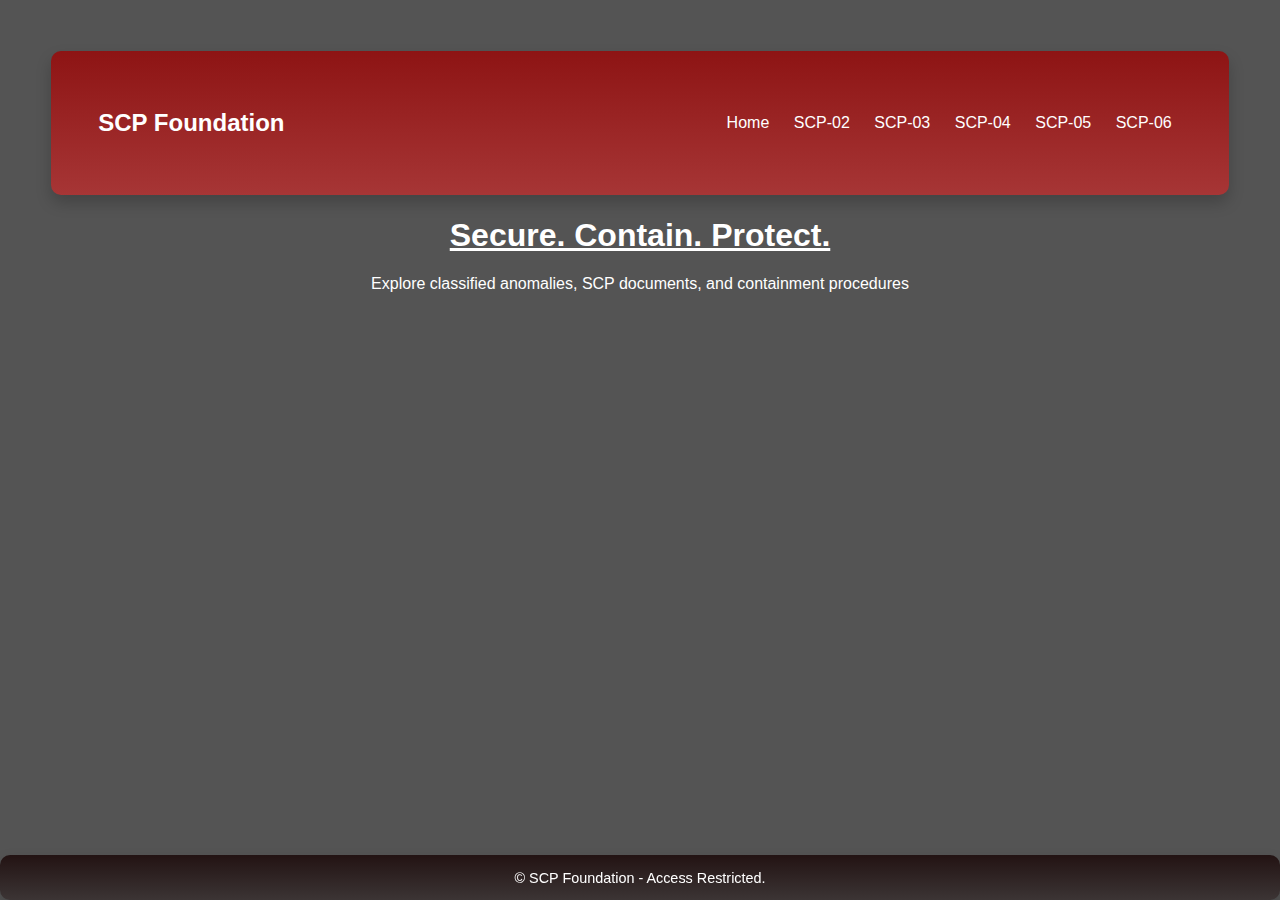
<file: index.html>
<!DOCTYPE html>
<html lang="en">
<head>
    <meta charset="UTF-8">
    <meta name="viewport" content="width=device-width, initial-scale=1.0">
    <meta name="description" content="Welcome to the SCP Foundation">
    <title>SCP Foundation Subject Files Catalogue</title>
    <link rel="stylesheet" href="CSS_files/style.css">
</head>
<body>

<header>
    <div class="logo">SCP Foundation</div>
        <nav>
            <ul>
                <li><a href="index.html">Home</a></li>
                <li><a href="scp-002.html">SCP-02</a></li>
                <li><a href="scp-003.html">SCP-03</a></li>
                <li><a href="scp-004.html">SCP-04</a></li>
                <li><a href="scp-005.html">SCP-05</a></li>
                <li><a href="scp-006.html">SCP-06</a></li>
            </ul>
        </nav>
</header>
<main>
    <section>
        <h1>Secure. Contain. Protect.</h1>
        <p>Explore classified anomalies, SCP documents, and containment procedures</p>
    </section>
</main>

<footer>
    <p>&copy; SCP Foundation - Access Restricted.</p>
</footer> 

</body>
</html>
</file>
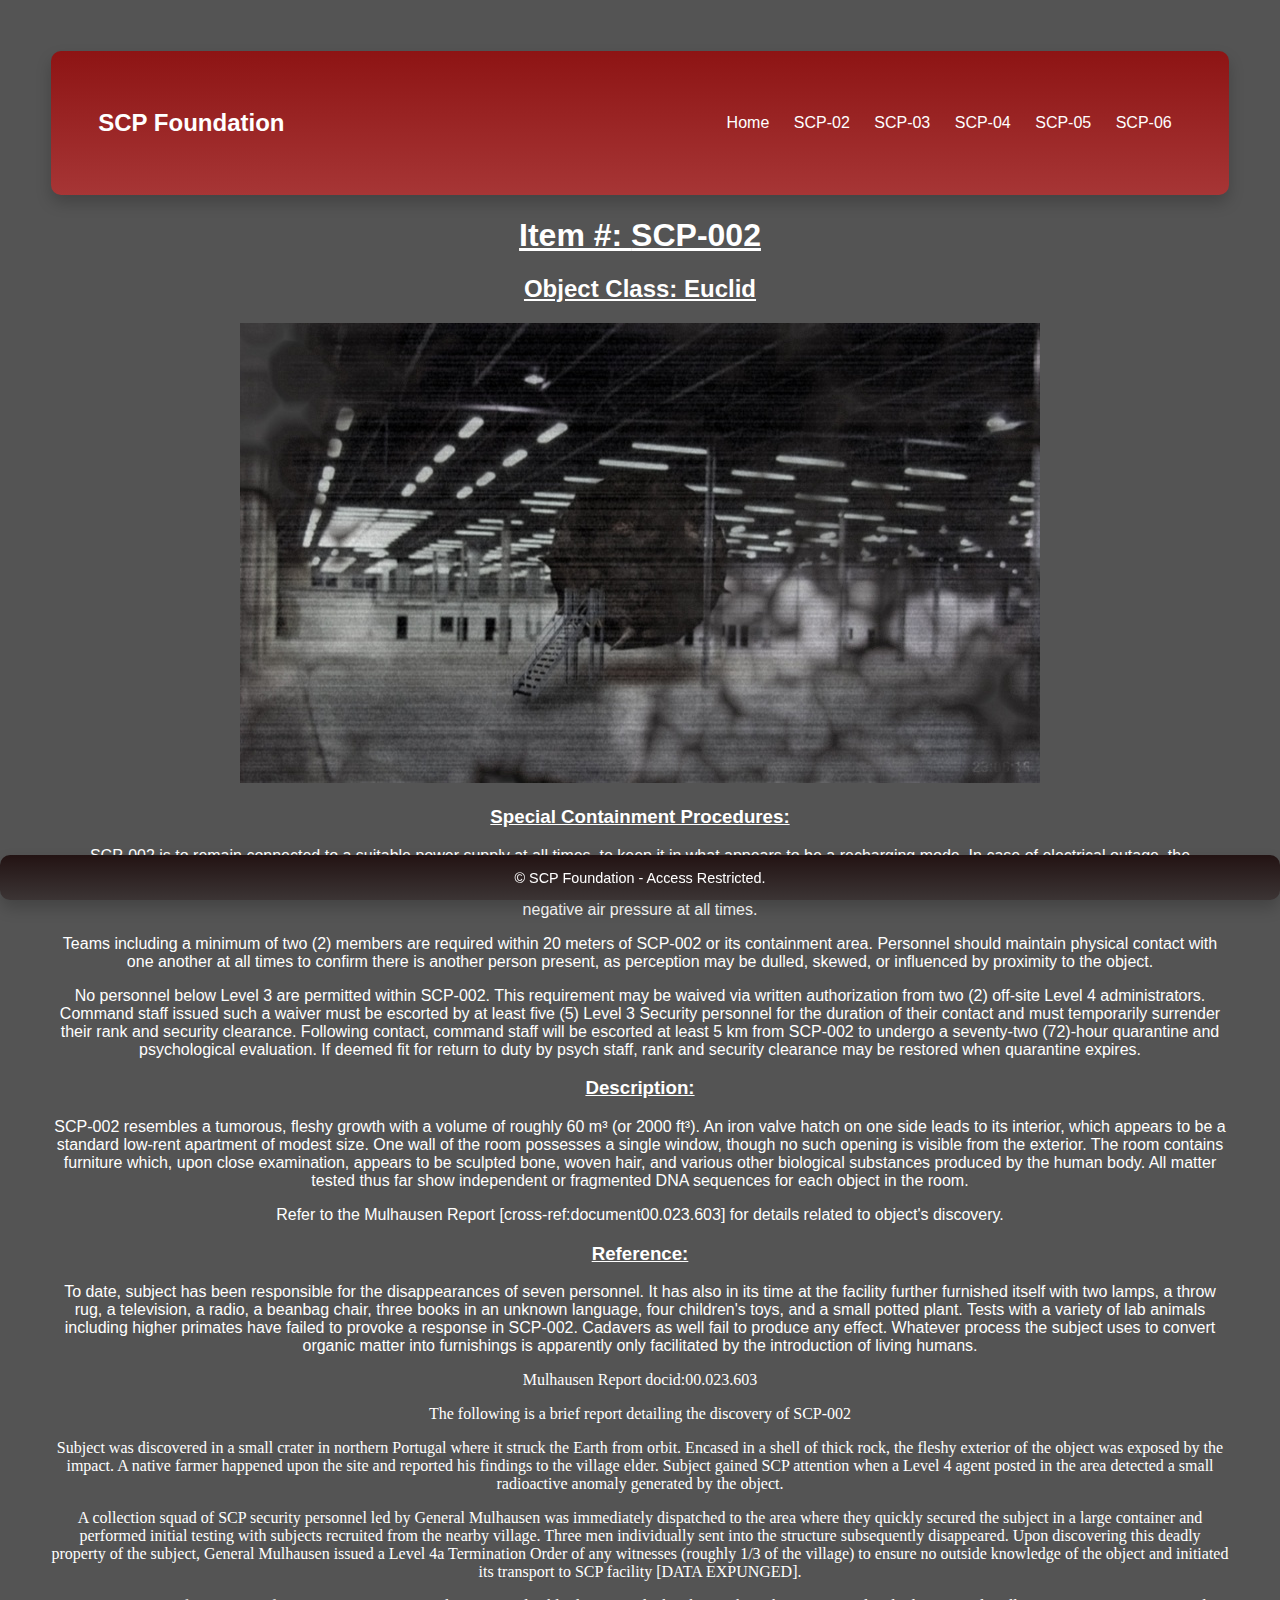
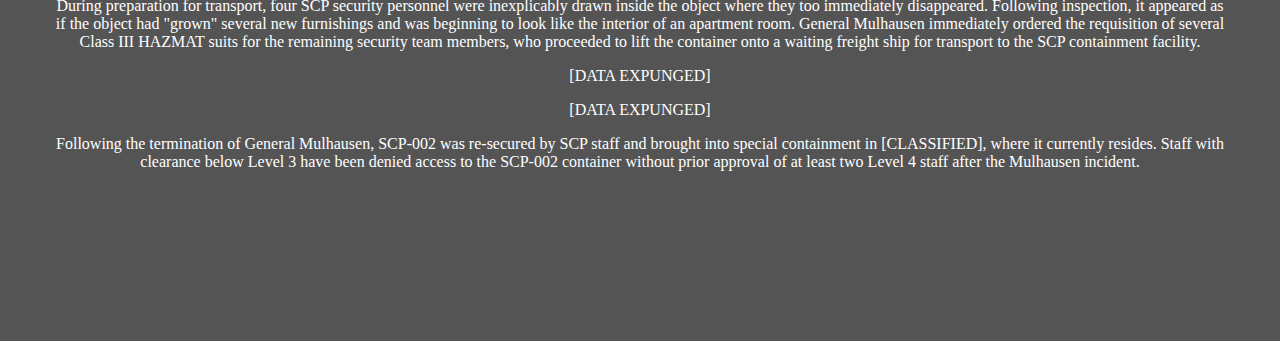
<file: scp-002.html>
<!DOCTYPE html>
<html lang="en">
<head>
    <meta charset="UTF-8">
    <meta name="viewport" content="width=device-width, initial-scale=1.0">
    <meta name="description" content="scp-002">
    <title>SCP Foundation Subject Files Catalogue 002</title>
    <link rel="stylesheet" href="CSS_files/style.css">
</head>
<body>

<header>
    <div class="logo">SCP Foundation</div>
        <nav>
        <ul>
            <li><a href="index.html">Home</a></li> 
            <li><a href="scp-002.html">SCP-02</a></li>
            <li><a href="scp-003.html">SCP-03</a></li>
            <li><a href="scp-004.html">SCP-04</a></li>
            <li><a href="scp-005.html">SCP-05</a></li>
            <li><a href="scp-006.html">SCP-06</a></li>
        </ul>
    </nav>
</header>

<main>
    <section>
        <h1><b>Item #: </b>SCP-002</h1>
        <h2><b>Object Class: </b>Euclid</h2>
        <p><img src="images/800px-SCP002.jpg" alt="Picture of SCP002"></p>
    </section>

    <section>
        <h3>Special Containment Procedures:</h3>
        <p>SCP-002 is to remain connected to a suitable power supply at all times, to keep it in what appears to be a recharging mode. In case of electrical outage, the emergency barrier between the object and the facility is to be closed and the immediate area evacuated. Once facility power is re-established, alternating bursts of X-ray and ultraviolet light must strobe the area until SCP-002 is re-affixed to the power supply and returned to recharging mode. Containment area is to be kept at negative air pressure at all times.</p>
        <p>Teams including a minimum of two (2) members are required within 20 meters of SCP-002 or its containment area. Personnel should maintain physical contact with one another at all times to confirm there is another person present, as perception may be dulled, skewed, or influenced by proximity to the object.</p>
        <p>No personnel below Level 3 are permitted within SCP-002. This requirement may be waived via written authorization from two (2) off-site Level 4 administrators. Command staff issued such a waiver must be escorted by at least five (5) Level 3 Security personnel for the duration of their contact and must temporarily surrender their rank and security clearance. Following contact, command staff will be escorted at least 5 km from SCP-002 to undergo a seventy-two (72)-hour quarantine and psychological evaluation. If deemed fit for return to duty by psych staff, rank and security clearance may be restored when quarantine expires.</p>
    </section>
    
    <section>
        <h3>Description:</h3>
        <p>SCP-002 resembles a tumorous, fleshy growth with a volume of roughly 60 m³ (or 2000 ft³). An iron valve hatch on one side leads to its interior, which appears to be a standard low-rent apartment of modest size. One wall of the room possesses a single window, though no such opening is visible from the exterior. The room contains furniture which, upon close examination, appears to be sculpted bone, woven hair, and various other biological substances produced by the human body. All matter tested thus far show independent or fragmented DNA sequences for each object in the room.</p>
        <p>Refer to the Mulhausen Report [cross-ref:document00.023.603] for details related to object's discovery.</p>
    </section>

    <section>
        <h3>Reference:</h3>
        <p>To date, subject has been responsible for the disappearances of seven personnel. It has also in its time at the facility further furnished itself with two lamps, a throw rug, a television, a radio, a beanbag chair, three books in an unknown language, four children's toys, and a small potted plant. Tests with a variety of lab animals including higher primates have failed to provoke a response in SCP-002. Cadavers as well fail to produce any effect. Whatever process the subject uses to convert organic matter into furnishings is apparently only facilitated by the introduction of living humans.</p>
        <p style="font-family: 'American Typewriter';">Mulhausen Report docid:00.023.603</p>
        <p style="font-family: 'American Typewriter';">The following is a brief report detailing the discovery of SCP-002</p>
        <p style="font-family: 'American Typewriter';">Subject was discovered in a small crater in northern Portugal where it struck the Earth from orbit. Encased in a shell of thick rock, the fleshy exterior of the object was exposed by the impact. A native farmer happened upon the site and reported his findings to the village elder. Subject gained SCP attention when a Level 4 agent posted in the area detected a small radioactive anomaly generated by the object.</p>
        <p style="font-family: 'American Typewriter';">A collection squad of SCP security personnel led by General Mulhausen was immediately dispatched to the area where they quickly secured the subject in a large container and performed initial testing with subjects recruited from the nearby village. Three men individually sent into the structure subsequently disappeared. Upon discovering this deadly property of the subject, General Mulhausen issued a Level 4a Termination Order of any witnesses (roughly 1/3 of the village) to ensure no outside knowledge of the object and initiated its transport to SCP facility [DATA EXPUNGED].</p>
        <p style="font-family: 'American Typewriter';">During preparation for transport, four SCP security personnel were inexplicably drawn inside the object where they too immediately disappeared. Following inspection, it appeared as if the object had "grown" several new furnishings and was beginning to look like the interior of an apartment room. General Mulhausen immediately ordered the requisition of several Class III HAZMAT suits for the remaining security team members, who proceeded to lift the container onto a waiting freight ship for transport to the SCP containment facility.</p>
        <p style="font-family: 'American Typewriter';">[DATA EXPUNGED]</p>
        <p style="font-family: 'American Typewriter';">[DATA EXPUNGED]</p>
        <p style="font-family: 'American Typewriter';">Following the termination of General Mulhausen, SCP-002 was re-secured by SCP staff and brought into special containment in [CLASSIFIED], where it currently resides. Staff with clearance below Level 3 have been denied access to the SCP-002 container without prior approval of at least two Level 4 staff after the Mulhausen incident.</p>
    </section>
</main>

<footer>
    <p>&copy; SCP Foundation - Access Restricted.</p>
</footer>

</body>
</html>
</file>
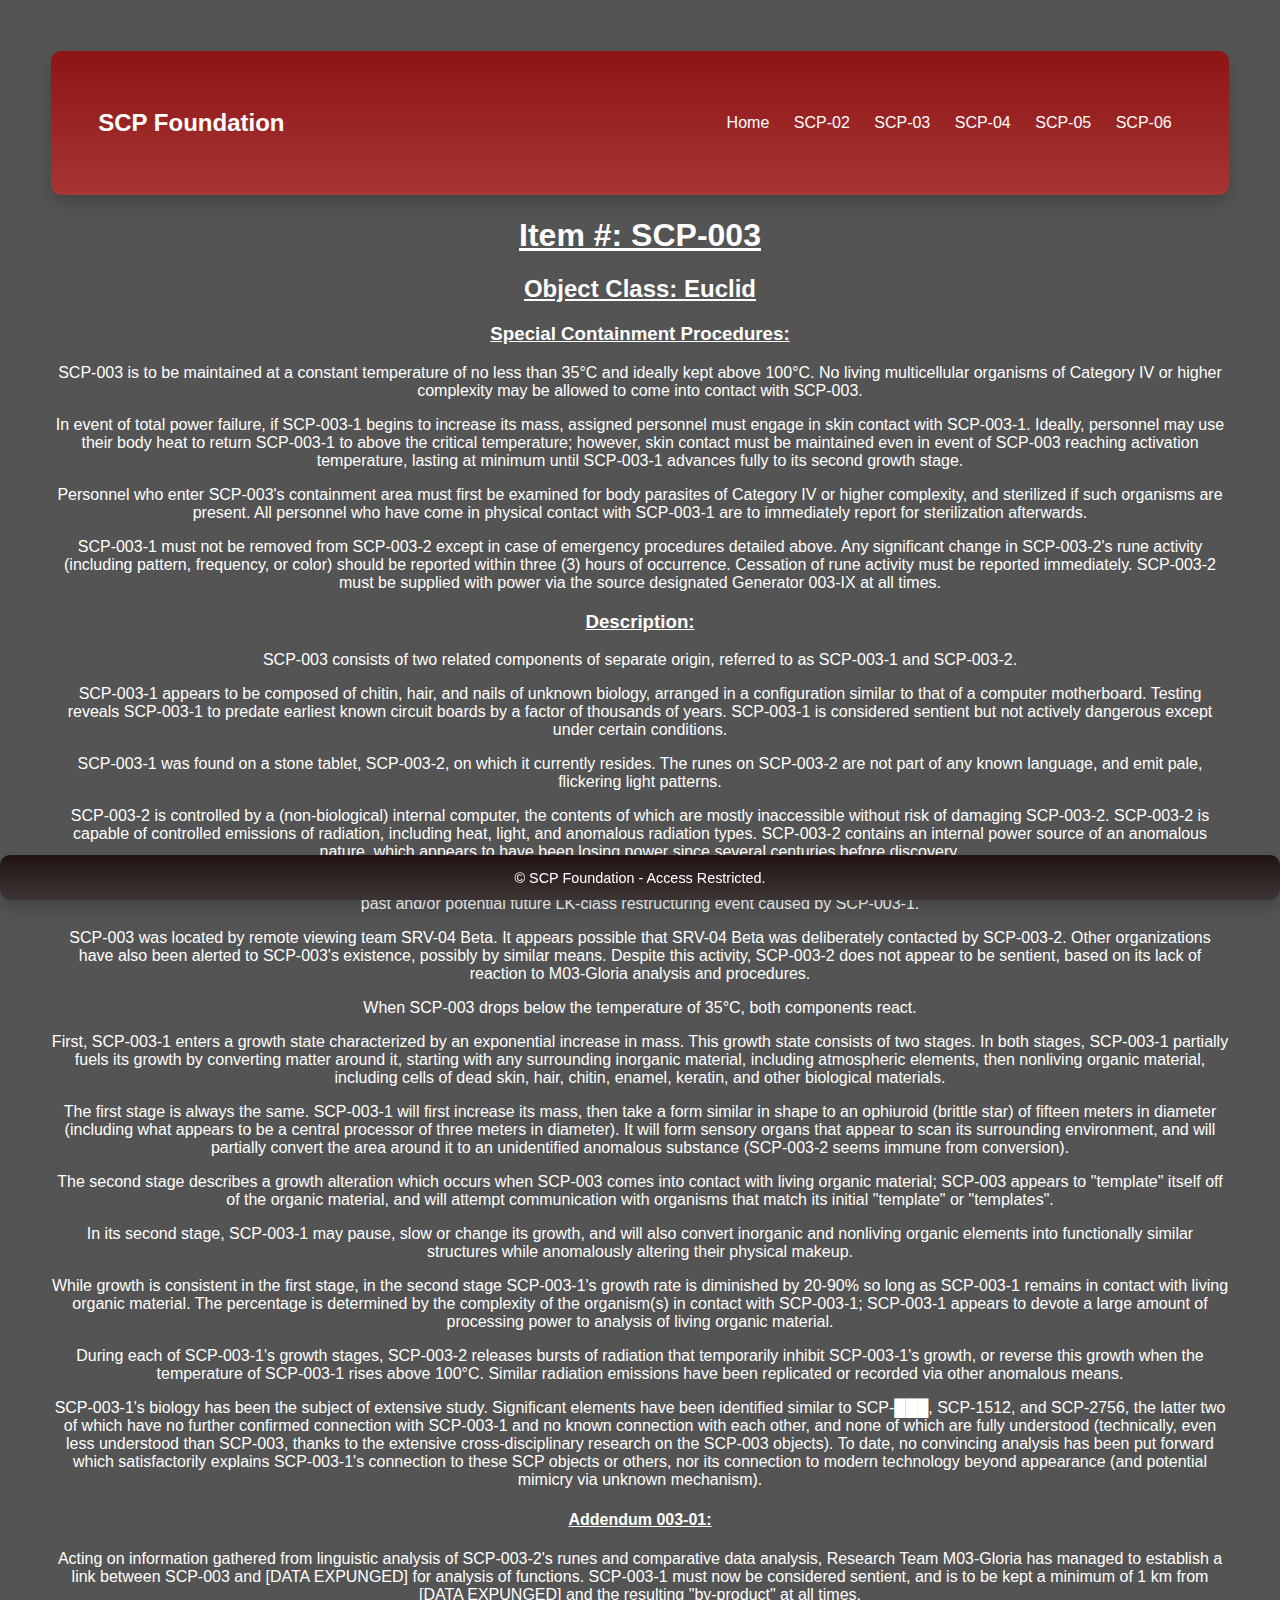
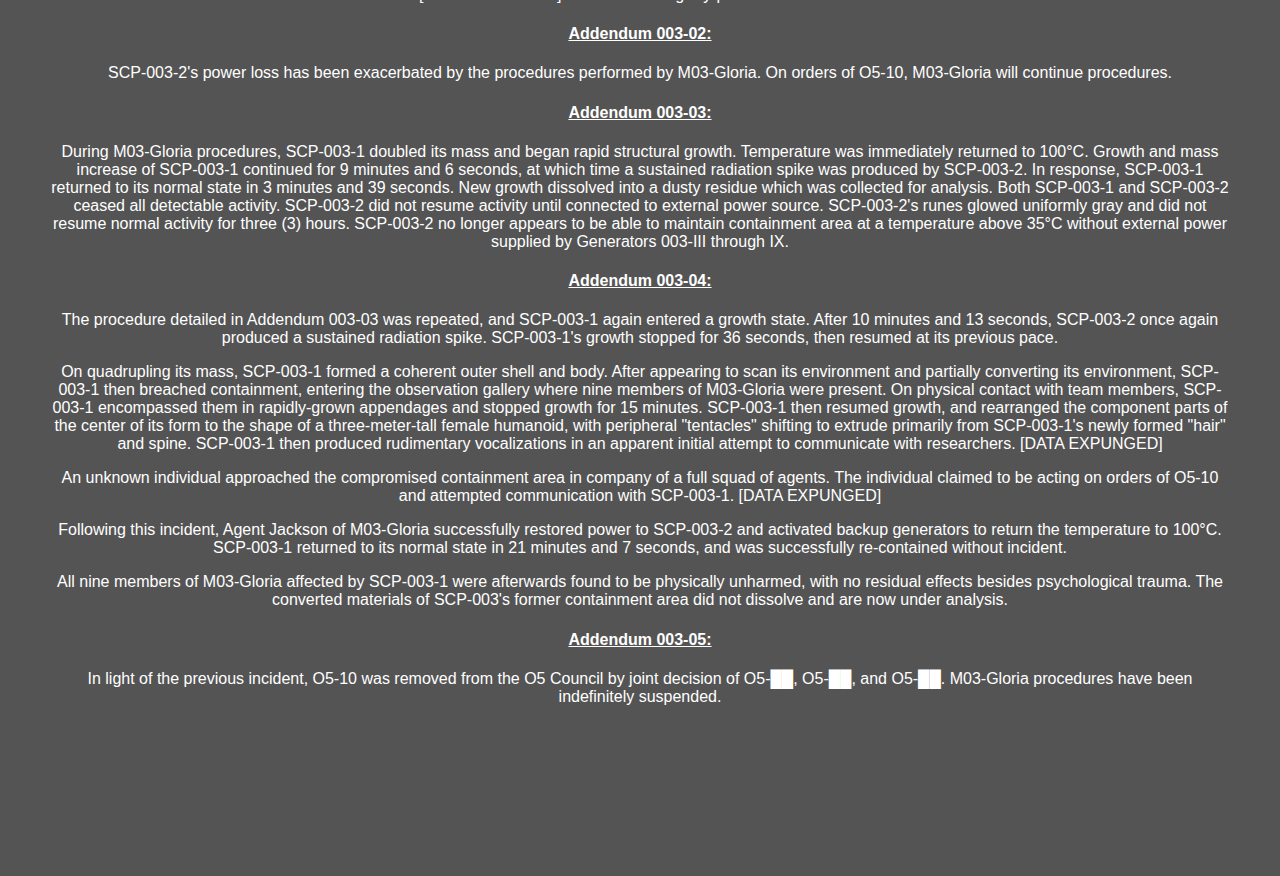
<file: scp-003.html>
<!DOCTYPE html>
<html lang="en">
<head>
    <meta charset="UTF-8">
    <meta name="viewport" content="width=device-width, initial-scale=1.0">
    <meta name="description" content="scp-003">
    <title>SCP Foundation Subject Files Catalogue 003</title>
    <link rel="stylesheet" href="CSS_files/style.css">
</head>
<body>

<header>
    <div class="logo">SCP Foundation</div>
        <nav>
        <ul>
            <li><a href="index.html">Home</a></li> 
            <li><a href="scp-002.html">SCP-02</a></li>
            <li><a href="scp-003.html">SCP-03</a></li>
            <li><a href="scp-004.html">SCP-04</a></li>
            <li><a href="scp-005.html">SCP-05</a></li>
            <li><a href="scp-006.html">SCP-06</a></li>
        </ul>
    </nav>
</header>

<main>
    <section>
        <h1><b>Item #: </b>SCP-003</h1>
        <h2><b>Object Class: </b>Euclid</h2>
    </section>

    <section>
        <h3>Special Containment Procedures:</h3>
        <p>SCP-003 is to be maintained at a constant temperature of no less than 35°C and ideally kept above 100°C. No living multicellular organisms of Category IV or higher complexity may be allowed to come into contact with SCP-003.</p>
        <p>In event of total power failure, if SCP-003-1 begins to increase its mass, assigned personnel must engage in skin contact with SCP-003-1. Ideally, personnel may use their body heat to return SCP-003-1 to above the critical temperature; however, skin contact must be maintained even in event of SCP-003 reaching activation temperature, lasting at minimum until SCP-003-1 advances fully to its second growth stage.</p>
        <p>Personnel who enter SCP-003's containment area must first be examined for body parasites of Category IV or higher complexity, and sterilized if such organisms are present. All personnel who have come in physical contact with SCP-003-1 are to immediately report for sterilization afterwards.</p>
        <p>SCP-003-1 must not be removed from SCP-003-2 except in case of emergency procedures detailed above. Any significant change in SCP-003-2's rune activity (including pattern, frequency, or color) should be reported within three (3) hours of occurrence. Cessation of rune activity must be reported immediately. SCP-003-2 must be supplied with power via the source designated Generator 003-IX at all times.</p>
    </section>
    
    <section>
        <h3>Description:</h3>
        <p>SCP-003 consists of two related components of separate origin, referred to as SCP-003-1 and SCP-003-2.</p>
        <p>SCP-003-1 appears to be composed of chitin, hair, and nails of unknown biology, arranged in a configuration similar to that of a computer motherboard. Testing reveals SCP-003-1 to predate earliest known circuit boards by a factor of thousands of years. SCP-003-1 is considered sentient but not actively dangerous except under certain conditions.</p>
        <p>SCP-003-1 was found on a stone tablet, SCP-003-2, on which it currently resides. The runes on SCP-003-2 are not part of any known language, and emit pale, flickering light patterns.</p>
        <p>SCP-003-2 is controlled by a (non-biological) internal computer, the contents of which are mostly inaccessible without risk of damaging SCP-003-2. SCP-003-2 is capable of controlled emissions of radiation, including heat, light, and anomalous radiation types. SCP-003-2 contains an internal power source of an anomalous nature, which appears to have been losing power since several centuries before discovery.</p>
        <p>It is considered probable that SCP-003-2 was created for the purpose of containing SCP-003-1. Partially interpreted data recovered from SCP-003-2 may refer to a past and/or potential future LK-class restructuring event caused by SCP-003-1.</p>
        <p>SCP-003 was located by remote viewing team SRV-04 Beta. It appears possible that SRV-04 Beta was deliberately contacted by SCP-003-2. Other organizations have also been alerted to SCP-003's existence, possibly by similar means. Despite this activity, SCP-003-2 does not appear to be sentient, based on its lack of reaction to M03-Gloria analysis and procedures.</p>
        <p>When SCP-003 drops below the temperature of 35°C, both components react.</p>
        <p>First, SCP-003-1 enters a growth state characterized by an exponential increase in mass. This growth state consists of two stages. In both stages, SCP-003-1 partially fuels its growth by converting matter around it, starting with any surrounding inorganic material, including atmospheric elements, then nonliving organic material, including cells of dead skin, hair, chitin, enamel, keratin, and other biological materials.</p>
        <p>The first stage is always the same. SCP-003-1 will first increase its mass, then take a form similar in shape to an ophiuroid (brittle star) of fifteen meters in diameter (including what appears to be a central processor of three meters in diameter). It will form sensory organs that appear to scan its surrounding environment, and will partially convert the area around it to an unidentified anomalous substance (SCP-003-2 seems immune from conversion).</p>
        <p>The second stage describes a growth alteration which occurs when SCP-003 comes into contact with living organic material; SCP-003 appears to "template" itself off of the organic material, and will attempt communication with organisms that match its initial "template" or "templates".</p>
        <p>In its second stage, SCP-003-1 may pause, slow or change its growth, and will also convert inorganic and nonliving organic elements into functionally similar structures while anomalously altering their physical makeup.</p>
        <p>While growth is consistent in the first stage, in the second stage SCP-003-1's growth rate is diminished by 20-90% so long as SCP-003-1 remains in contact with living organic material. The percentage is determined by the complexity of the organism(s) in contact with SCP-003-1; SCP-003-1 appears to devote a large amount of processing power to analysis of living organic material.</p>
        <p>During each of SCP-003-1's growth stages, SCP-003-2 releases bursts of radiation that temporarily inhibit SCP-003-1's growth, or reverse this growth when the temperature of SCP-003-1 rises above 100°C. Similar radiation emissions have been replicated or recorded via other anomalous means.</p>
        <p>SCP-003-1's biology has been the subject of extensive study. Significant elements have been identified similar to SCP-███, SCP-1512, and SCP-2756, the latter two of which have no further confirmed connection with SCP-003-1 and no known connection with each other, and none of which are fully understood (technically, even less understood than SCP-003, thanks to the extensive cross-disciplinary research on the SCP-003 objects). To date, no convincing analysis has been put forward which satisfactorily explains SCP-003-1's connection to these SCP objects or others, nor its connection to modern technology beyond appearance (and potential mimicry via unknown mechanism).</p>
    </section>

    <section>
        <h4>Addendum 003-01:</h4>
        <p>Acting on information gathered from linguistic analysis of SCP-003-2's runes and comparative data analysis, Research Team M03-Gloria has managed to establish a link between SCP-003 and [DATA EXPUNGED] for analysis of functions. SCP-003-1 must now be considered sentient, and is to be kept a minimum of 1 km from [DATA EXPUNGED] and the resulting "by-product" at all times.</p>
        <h4>Addendum 003-02:</h4>
        <p>SCP-003-2's power loss has been exacerbated by the procedures performed by M03-Gloria. On orders of O5-10, M03-Gloria will continue procedures.</p>
        <h4>Addendum 003-03:</h4>
        <p>During M03-Gloria procedures, SCP-003-1 doubled its mass and began rapid structural growth. Temperature was immediately returned to 100°C. Growth and mass increase of SCP-003-1 continued for 9 minutes and 6 seconds, at which time a sustained radiation spike was produced by SCP-003-2. In response, SCP-003-1 returned to its normal state in 3 minutes and 39 seconds. New growth dissolved into a dusty residue which was collected for analysis. Both SCP-003-1 and SCP-003-2 ceased all detectable activity. SCP-003-2 did not resume activity until connected to external power source. SCP-003-2's runes glowed uniformly gray and did not resume normal activity for three (3) hours. SCP-003-2 no longer appears to be able to maintain containment area at a temperature above 35°C without external power supplied by Generators 003-III through IX.</p>
        <h4>Addendum 003-04:</h4>
        <p>The procedure detailed in Addendum 003-03 was repeated, and SCP-003-1 again entered a growth state. After 10 minutes and 13 seconds, SCP-003-2 once again produced a sustained radiation spike. SCP-003-1's growth stopped for 36 seconds, then resumed at its previous pace.</p>
        <p>On quadrupling its mass, SCP-003-1 formed a coherent outer shell and body. After appearing to scan its environment and partially converting its environment, SCP-003-1 then breached containment, entering the observation gallery where nine members of M03-Gloria were present. On physical contact with team members, SCP-003-1 encompassed them in rapidly-grown appendages and stopped growth for 15 minutes. SCP-003-1 then resumed growth, and rearranged the component parts of the center of its form to the shape of a three-meter-tall female humanoid, with peripheral "tentacles" shifting to extrude primarily from SCP-003-1's newly formed "hair" and spine. SCP-003-1 then produced rudimentary vocalizations in an apparent initial attempt to communicate with researchers. [DATA EXPUNGED]</p>
        <p>An unknown individual approached the compromised containment area in company of a full squad of agents. The individual claimed to be acting on orders of O5-10 and attempted communication with SCP-003-1. [DATA EXPUNGED]</p>
        <p>Following this incident, Agent Jackson of M03-Gloria successfully restored power to SCP-003-2 and activated backup generators to return the temperature to 100°C. SCP-003-1 returned to its normal state in 21 minutes and 7 seconds, and was successfully re-contained without incident.</p>
        <p>All nine members of M03-Gloria affected by SCP-003-1 were afterwards found to be physically unharmed, with no residual effects besides psychological trauma. The converted materials of SCP-003's former containment area did not dissolve and are now under analysis.</p>
        <h4>Addendum 003-05:</h4>
        <p>In light of the previous incident, O5-10 was removed from the O5 Council by joint decision of O5-██, O5-██, and O5-██. M03-Gloria procedures have been indefinitely suspended.</p>
    </section>
</main>

<footer>
    <p>&copy; SCP Foundation - Access Restricted.</p>
</footer>
           
</body>
</html>
</file>
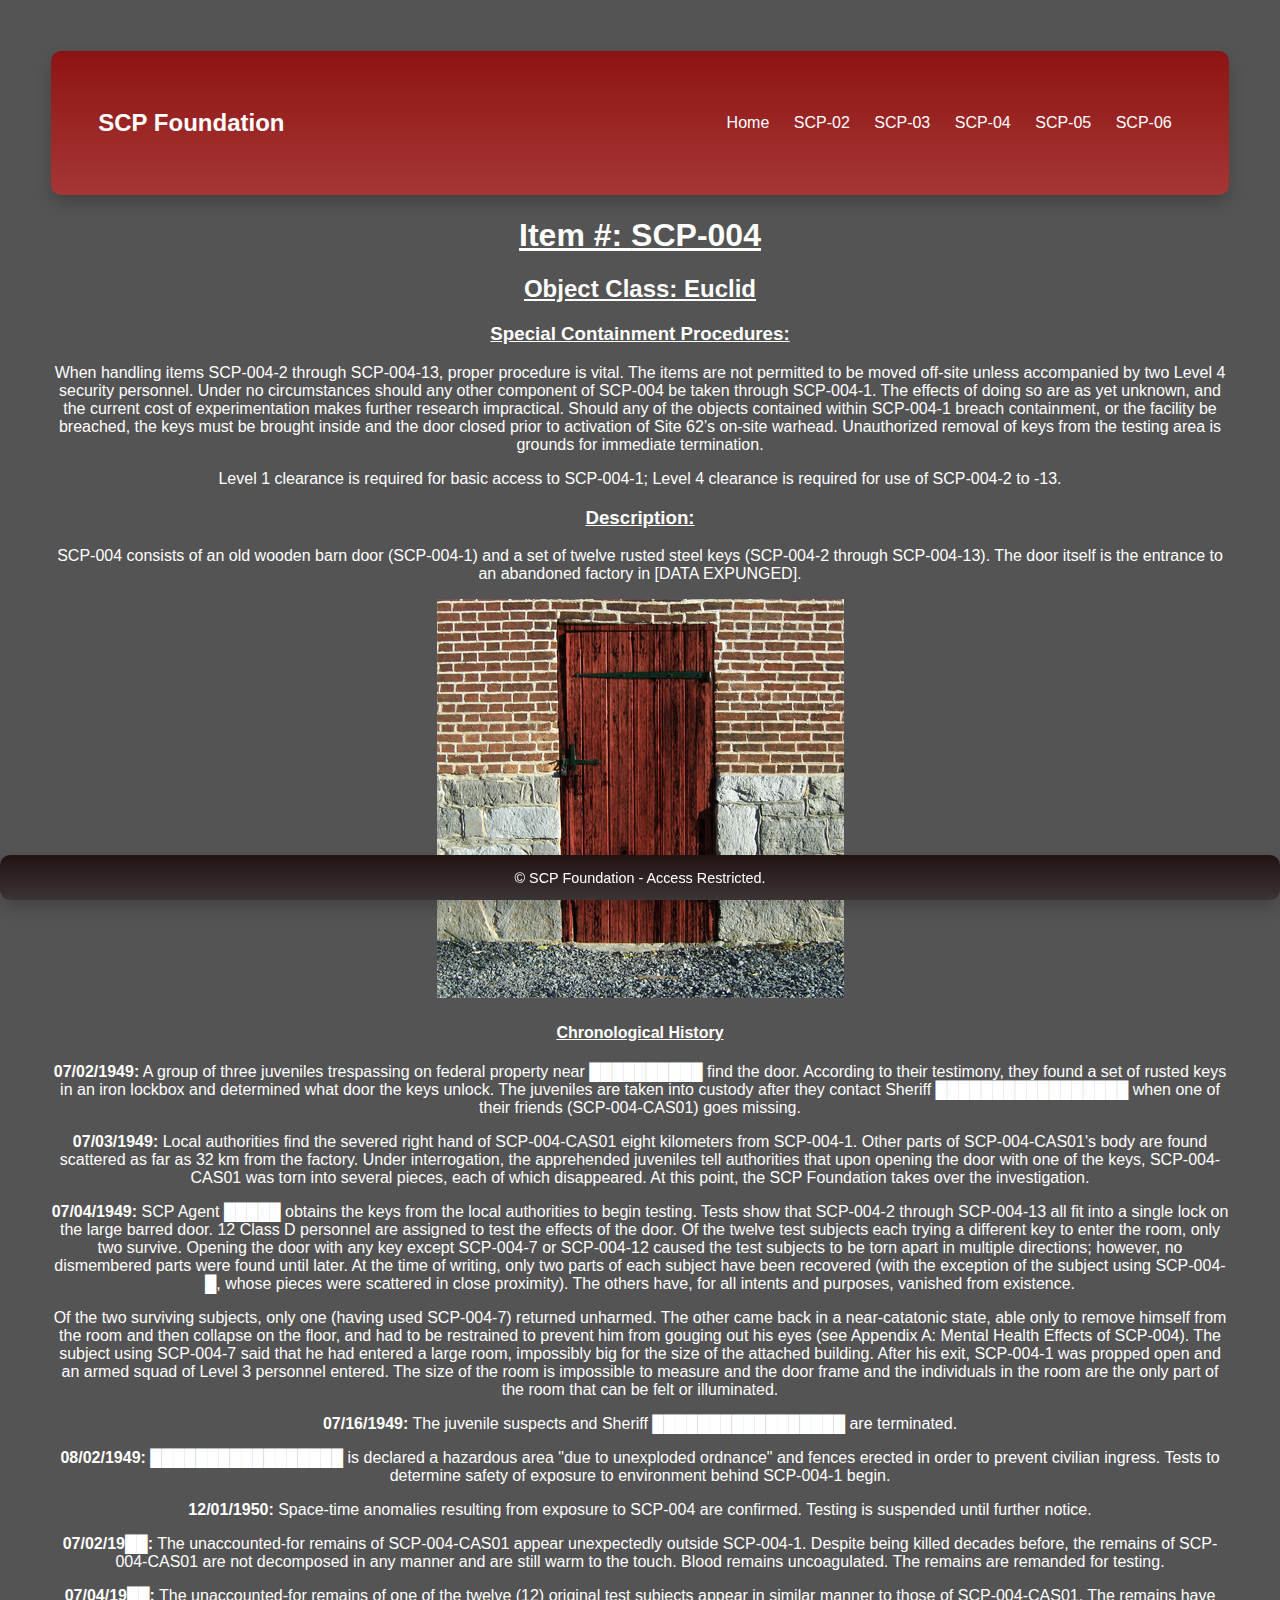
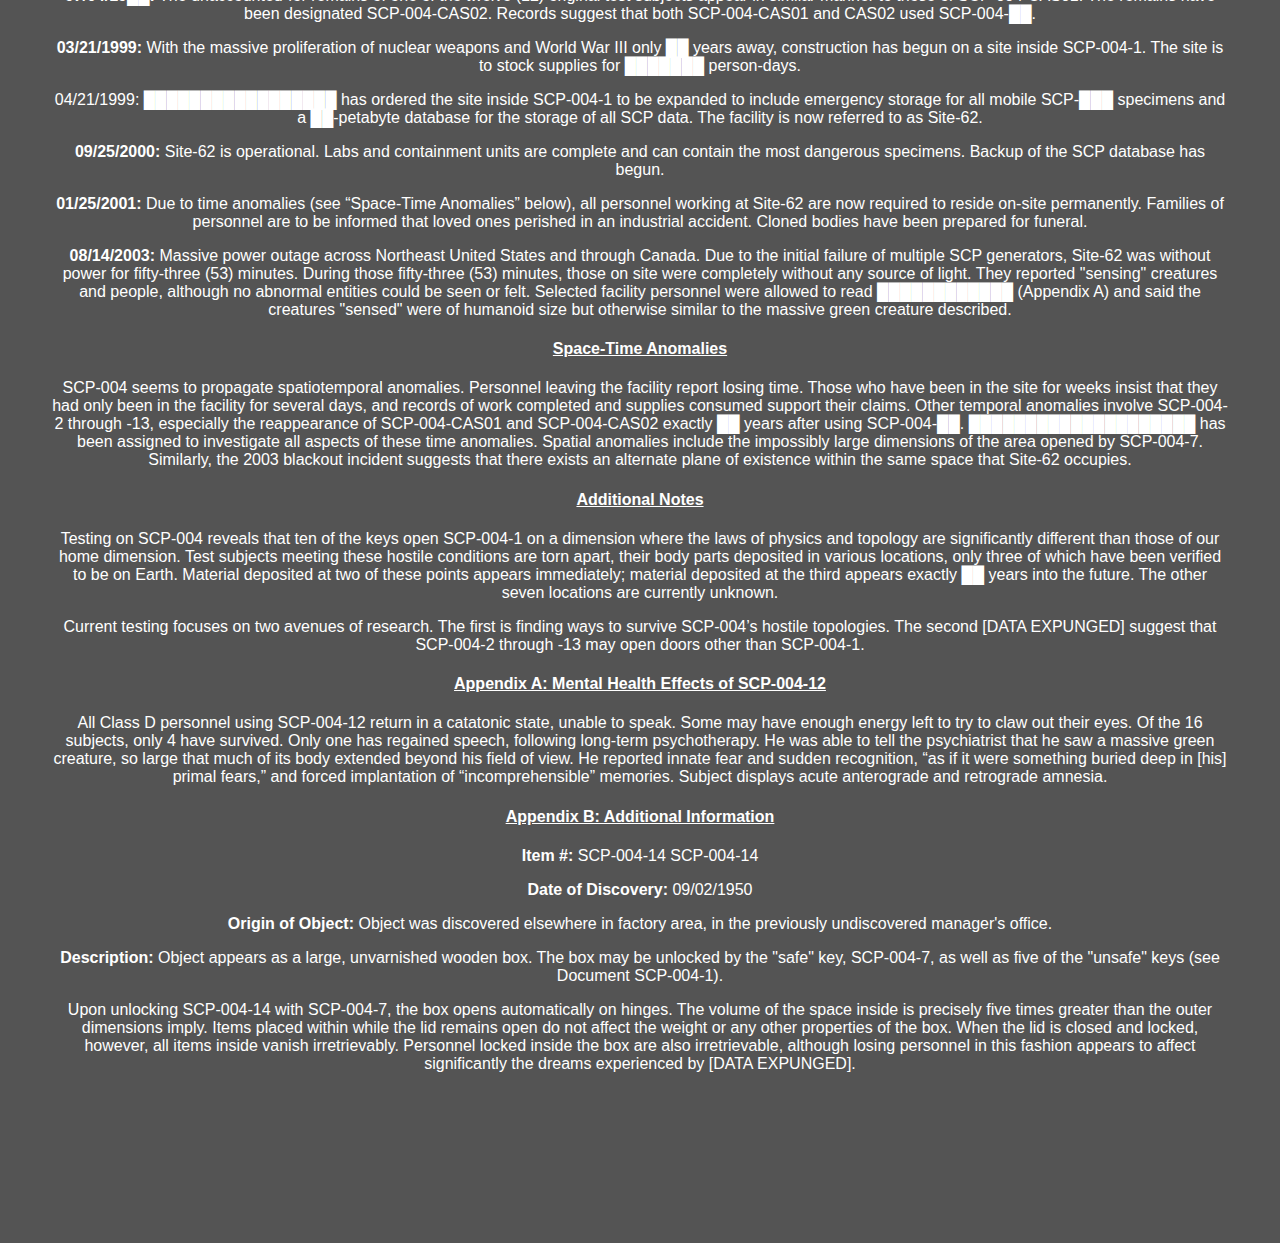
<file: scp-004.html>
<!DOCTYPE html>
<html lang="en">
<head>
    <meta charset="UTF-8">
    <meta name="viewport" content="width=device-width, initial-scale=1.0">
    <meta name="description" content="scp-004">
    <title>SCP Foundation Subject Files Catalogue 004</title>
    <link rel="stylesheet" href="CSS_files/style.css">
</head>
<body>

<header>
    <div class="logo">SCP Foundation</div>
    <nav>
        <ul>
            <li><a href="index.html">Home</a></li> 
            <li><a href="scp-002.html">SCP-02</a></li>
            <li><a href="scp-003.html">SCP-03</a></li>
            <li><a href="scp-004.html">SCP-04</a></li>
            <li><a href="scp-005.html">SCP-05</a></li>
            <li><a href="scp-006.html">SCP-06</a></li>
        </ul>
    </nav>
</header>

<main>
    <section>
        <h1><b>Item #: </b>SCP-004</h1>
        <h2><b>Object Class: </b>Euclid</h2>
    </section>

    <section>
        <h3>Special Containment Procedures:</h3>
        <p>When handling items SCP-004-2 through SCP-004-13, proper procedure is vital. The items are not permitted to be moved off-site unless accompanied by two Level 4 security personnel. Under no circumstances should any other component of SCP-004 be taken through SCP-004-1. The effects of doing so are as yet unknown, and the current cost of experimentation makes further research impractical. Should any of the objects contained within SCP-004-1 breach containment, or the facility be breached, the keys must be brought inside and the door closed prior to activation of Site 62’s on-site warhead. Unauthorized removal of keys from the testing area is grounds for immediate termination.</p>
        <p>Level 1 clearance is required for basic access to SCP-004-1; Level 4 clearance is required for use of SCP-004-2 to -13.</p>
    </section>
    
    <section>
        <h3>Description:</h3>
        <p>SCP-004 consists of an old wooden barn door (SCP-004-1) and a set of twelve rusted steel keys (SCP-004-2 through SCP-004-13). The door itself is the entrance to an abandoned factory in [DATA EXPUNGED].</p>
        <p><img src="images/SCP004_door.jpg" alt="Picture of SCP004"></p>
    </section>

    <section>   
        <h4>Chronological History</h4>
        <p><b>07/02/1949:</b> A group of three juveniles trespassing on federal property near ██████████ find the door. According to their testimony, they found a set of rusted keys in an iron lockbox and determined what door the keys unlock. The juveniles are taken into custody after they contact Sheriff █████████████████ when one of their friends (SCP-004-CAS01) goes missing.</p>
        <p><b>07/03/1949:</b> Local authorities find the severed right hand of SCP-004-CAS01 eight kilometers from SCP-004-1. Other parts of SCP-004-CAS01's body are found scattered as far as 32 km from the factory. Under interrogation, the apprehended juveniles tell authorities that upon opening the door with one of the keys, SCP-004-CAS01 was torn into several pieces, each of which disappeared. At this point, the SCP Foundation takes over the investigation.</p>
        <p><b>07/04/1949:</b> SCP Agent █████ obtains the keys from the local authorities to begin testing. Tests show that SCP-004-2 through SCP-004-13 all fit into a single lock on the large barred door. 12 Class D personnel are assigned to test the effects of the door. Of the twelve test subjects each trying a different key to enter the room, only two survive. Opening the door with any key except SCP-004-7 or SCP-004-12 caused the test subjects to be torn apart in multiple directions; however, no dismembered parts were found until later. At the time of writing, only two parts of each subject have been recovered (with the exception of the subject using SCP-004-█, whose pieces were scattered in close proximity). The others have, for all intents and purposes, vanished from existence.</p>
        <p>Of the two surviving subjects, only one (having used SCP-004-7) returned unharmed. The other came back in a near-catatonic state, able only to remove himself from the room and then collapse on the floor, and had to be restrained to prevent him from gouging out his eyes (see Appendix A: Mental Health Effects of SCP-004). The subject using SCP-004-7 said that he had entered a large room, impossibly big for the size of the attached building. After his exit, SCP-004-1 was propped open and an armed squad of Level 3 personnel entered. The size of the room is impossible to measure and the door frame and the individuals in the room are the only part of the room that can be felt or illuminated.</p>
        <p><b>07/16/1949:</b> The juvenile suspects and Sheriff █████████████████ are terminated.</p>
        <p><b>08/02/1949:</b> █████████████████ is declared a hazardous area "due to unexploded ordnance" and fences erected in order to prevent civilian ingress. Tests to determine safety of exposure to environment behind SCP-004-1 begin.</p>
        <p><b>12/01/1950:</b> Space-time anomalies resulting from exposure to SCP-004 are confirmed. Testing is suspended until further notice.</p>
        <p><b>07/02/19██:</b> The unaccounted-for remains of SCP-004-CAS01 appear unexpectedly outside SCP-004-1. Despite being killed decades before, the remains of SCP-004-CAS01 are not decomposed in any manner and are still warm to the touch. Blood remains uncoagulated. The remains are remanded for testing.</p>
        <p><b>07/04/19██:</b> The unaccounted-for remains of one of the twelve (12) original test subjects appear in similar manner to those of SCP-004-CAS01. The remains have been designated SCP-004-CAS02. Records suggest that both SCP-004-CAS01 and CAS02 used SCP-004-██.</p>
        <p><b>03/21/1999:</b> With the massive proliferation of nuclear weapons and World War III only ██ years away, construction has begun on a site inside SCP-004-1. The site is to stock supplies for ███████ person-days.</p>
        <p>04/21/1999: █████████████████ has ordered the site inside SCP-004-1 to be expanded to include emergency storage for all mobile SCP-███ specimens and a ██-petabyte database for the storage of all SCP data. The facility is now referred to as Site-62.</p>
        <p><b>09/25/2000:</b> Site-62 is operational. Labs and containment units are complete and can contain the most dangerous specimens. Backup of the SCP database has begun.</p>
        <p><b>01/25/2001:</b> Due to time anomalies (see “Space-Time Anomalies” below), all personnel working at Site-62 are now required to reside on-site permanently. Families of personnel are to be informed that loved ones perished in an industrial accident. Cloned bodies have been prepared for funeral.</p>
        <p><b>08/14/2003:</b> Massive power outage across Northeast United States and through Canada. Due to the initial failure of multiple SCP generators, Site-62 was without power for fifty-three (53) minutes. During those fifty-three (53) minutes, those on site were completely without any source of light. They reported "sensing" creatures and people, although no abnormal entities could be seen or felt. Selected facility personnel were allowed to read ████████████ (Appendix A) and said the creatures "sensed" were of humanoid size but otherwise similar to the massive green creature described.</p>
    </section>

    <section>    
        <h4>Space-Time Anomalies</h4>
        <p>SCP-004 seems to propagate spatiotemporal anomalies. Personnel leaving the facility report losing time. Those who have been in the site for weeks insist that they had only been in the facility for several days, and records of work completed and supplies consumed support their claims. Other temporal anomalies involve SCP-004-2 through -13, especially the reappearance of SCP-004-CAS01 and SCP-004-CAS02 exactly ██ years after using SCP-004-██. ████████████████████ has been assigned to investigate all aspects of these time anomalies. Spatial anomalies include the impossibly large dimensions of the area opened by SCP-004-7. Similarly, the 2003 blackout incident suggests that there exists an alternate plane of existence within the same space that Site-62 occupies.</p>
    </section>   

    <section>
        <h4>Additional Notes</h4>
        <p>Testing on SCP-004 reveals that ten of the keys open SCP-004-1 on a dimension where the laws of physics and topology are significantly different than those of our home dimension. Test subjects meeting these hostile conditions are torn apart, their body parts deposited in various locations, only three of which have been verified to be on Earth. Material deposited at two of these points appears immediately; material deposited at the third appears exactly ██ years into the future. The other seven locations are currently unknown.</p>
        <p>Current testing focuses on two avenues of research. The first is finding ways to survive SCP-004’s hostile topologies. The second [DATA EXPUNGED] suggest that SCP-004-2 through -13 may open doors other than SCP-004-1.</p>
        <h4>Appendix A: Mental Health Effects of SCP-004-12</h4>
        <p>All Class D personnel using SCP-004-12 return in a catatonic state, unable to speak. Some may have enough energy left to try to claw out their eyes. Of the 16 subjects, only 4 have survived. Only one has regained speech, following long-term psychotherapy. He was able to tell the psychiatrist that he saw a massive green creature, so large that much of its body extended beyond his field of view. He reported innate fear and sudden recognition, “as if it were something buried deep in [his] primal fears,” and forced implantation of “incomprehensible” memories. Subject displays acute anterograde and retrograde amnesia.</p>
        <h4>Appendix B: Additional Information</h4>
        <p><b>Item #:</b> SCP-004-14 SCP-004-14</p>
        <p><b>Date of Discovery:</b> 09/02/1950</p>
        <p><b>Origin of Object:</b> Object was discovered elsewhere in factory area, in the previously undiscovered manager's office.</p>
        <p><b>Description:</b> Object appears as a large, unvarnished wooden box. The box may be unlocked by the "safe" key, SCP-004-7, as well as five of the "unsafe" keys (see Document SCP-004-1).</p>
        <p>Upon unlocking SCP-004-14 with SCP-004-7, the box opens automatically on hinges. The volume of the space inside is precisely five times greater than the outer dimensions imply. Items placed within while the lid remains open do not affect the weight or any other properties of the box. When the lid is closed and locked, however, all items inside vanish irretrievably. Personnel locked inside the box are also irretrievable, although losing personnel in this fashion appears to affect significantly the dreams experienced by [DATA EXPUNGED].</p>
    </section>
</main>

<footer>
    <p>&copy; SCP Foundation - Access Restricted.</p>
</footer>

</body>
</html>
</file>
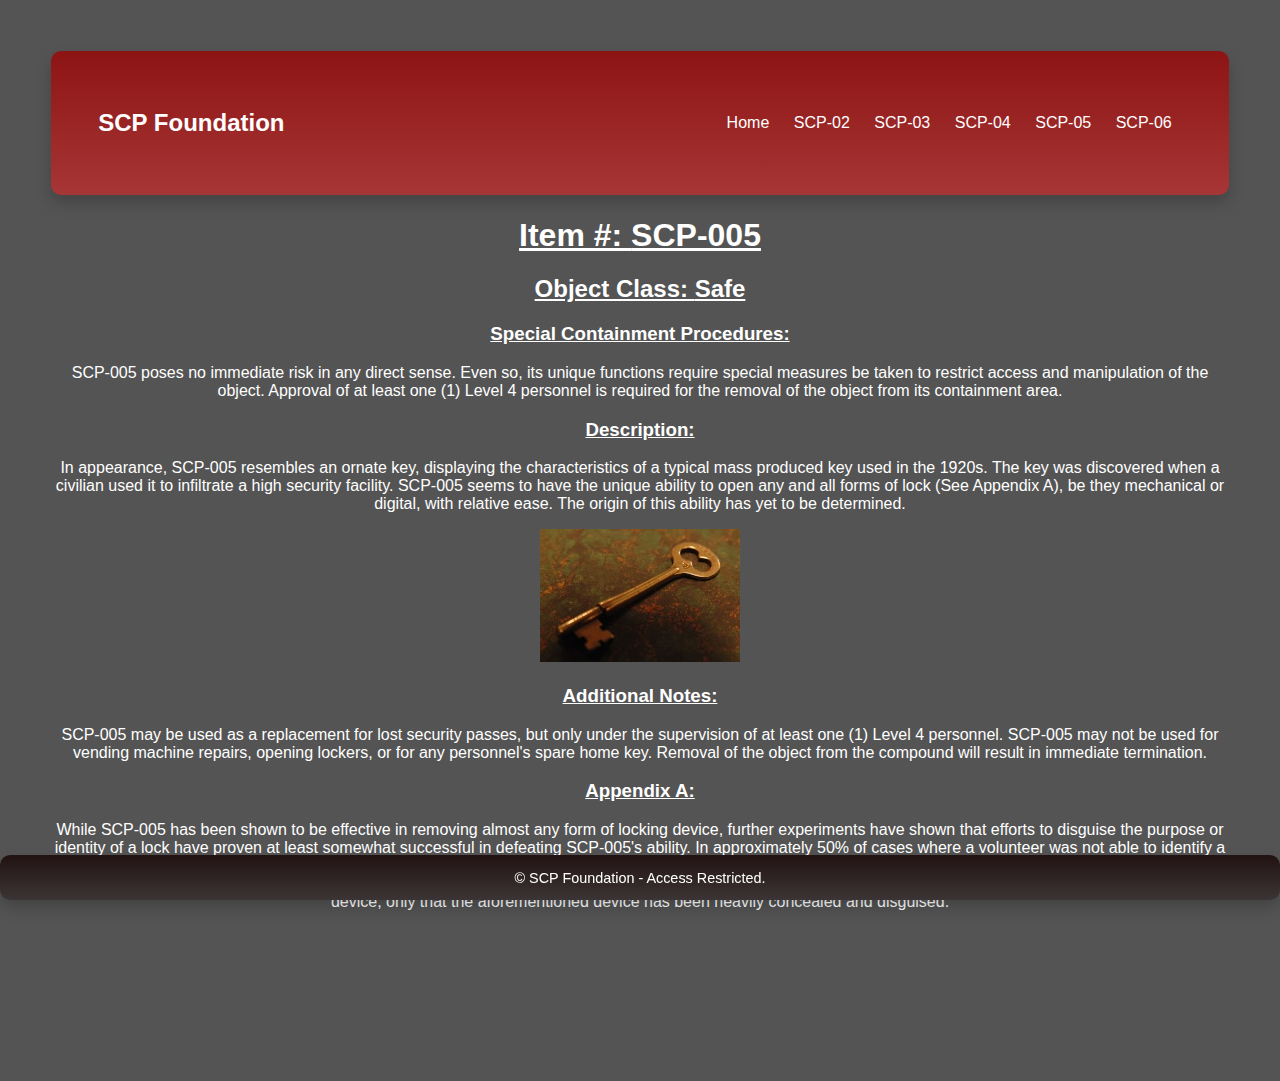
<file: scp-005.html>
<!DOCTYPE html>
<html lang="en">
<head>
    <meta charset="UTF-8">
    <meta name="viewport" content="width=device-width, initial-scale=1.0">
    <meta name="description" content="scp-005">
    <title>SCP Foundation Subject Files Catalogue 005</title>
    <link rel="stylesheet" href="CSS_files/style.css">
</head>
<body>

<header>
    <div class="logo">SCP Foundation</div>
    <nav>
        <ul>
            <li><a href="index.html">Home</a></li> 
            <li><a href="scp-002.html">SCP-02</a></li>
            <li><a href="scp-003.html">SCP-03</a></li>
            <li><a href="scp-004.html">SCP-04</a></li>
            <li><a href="scp-005.html">SCP-05</a></li>
            <li><a href="scp-006.html">SCP-06</a></li>
        </ul>
    </nav>
</header>

<main>
    <section>
        <h1><b>Item #: </b>SCP-005</h1>
        <h2><b>Object Class: </b>Safe</h2>
    </section>

    <section>
        <h3>Special Containment Procedures:</h3>
        <p>SCP-005 poses no immediate risk in any direct sense. Even so, its unique functions require special measures be taken to restrict access and manipulation of the object. Approval of at least one (1) Level 4 personnel is required for the removal of the object from its containment area.</p>
    </section>

    <section>
        <h3>Description:</h3>
        <p>In appearance, SCP-005 resembles an ornate key, displaying the characteristics of a typical mass produced key used in the 1920s. The key was discovered when a civilian used it to infiltrate a high security facility. SCP-005 seems to have the unique ability to open any and all forms of lock (See Appendix A), be they mechanical or digital, with relative ease. The origin of this ability has yet to be determined.</p>
        <p><img src="images/SCP-005.jpg" alt="Picture of SCP005"></p>
    </section> 

    <section>    
        <h3>Additional Notes:</h3>
        <p>SCP-005 may be used as a replacement for lost security passes, but only under the supervision of at least one (1) Level 4 personnel. SCP-005 may not be used for vending machine repairs, opening lockers, or for any personnel's spare home key. Removal of the object from the compound will result in immediate termination.</p>
        <h3>Appendix A:</h3>
        <p>While SCP-005 has been shown to be effective in removing almost any form of locking device, further experiments have shown that efforts to disguise the purpose or identity of a lock have proven at least somewhat successful in defeating SCP-005's ability. In approximately 50% of cases where a volunteer was not able to identify a locking device as such, SCP-005 was not successful in deactivating the device. Due to these results, SCP-005 has been tentatively classified as 'sentient' and further tests are being run to determine its cognitive abilities. However, there are no results that show any traits that prevent it from being able to identify any particular locking device, only that the aforementioned device has been heavily concealed and disguised.</p>
    </section>
</main>

<footer>
    <p>&copy; SCP Foundation - Access Restricted.</p>
</footer>
           
</body>
</html>
</file>
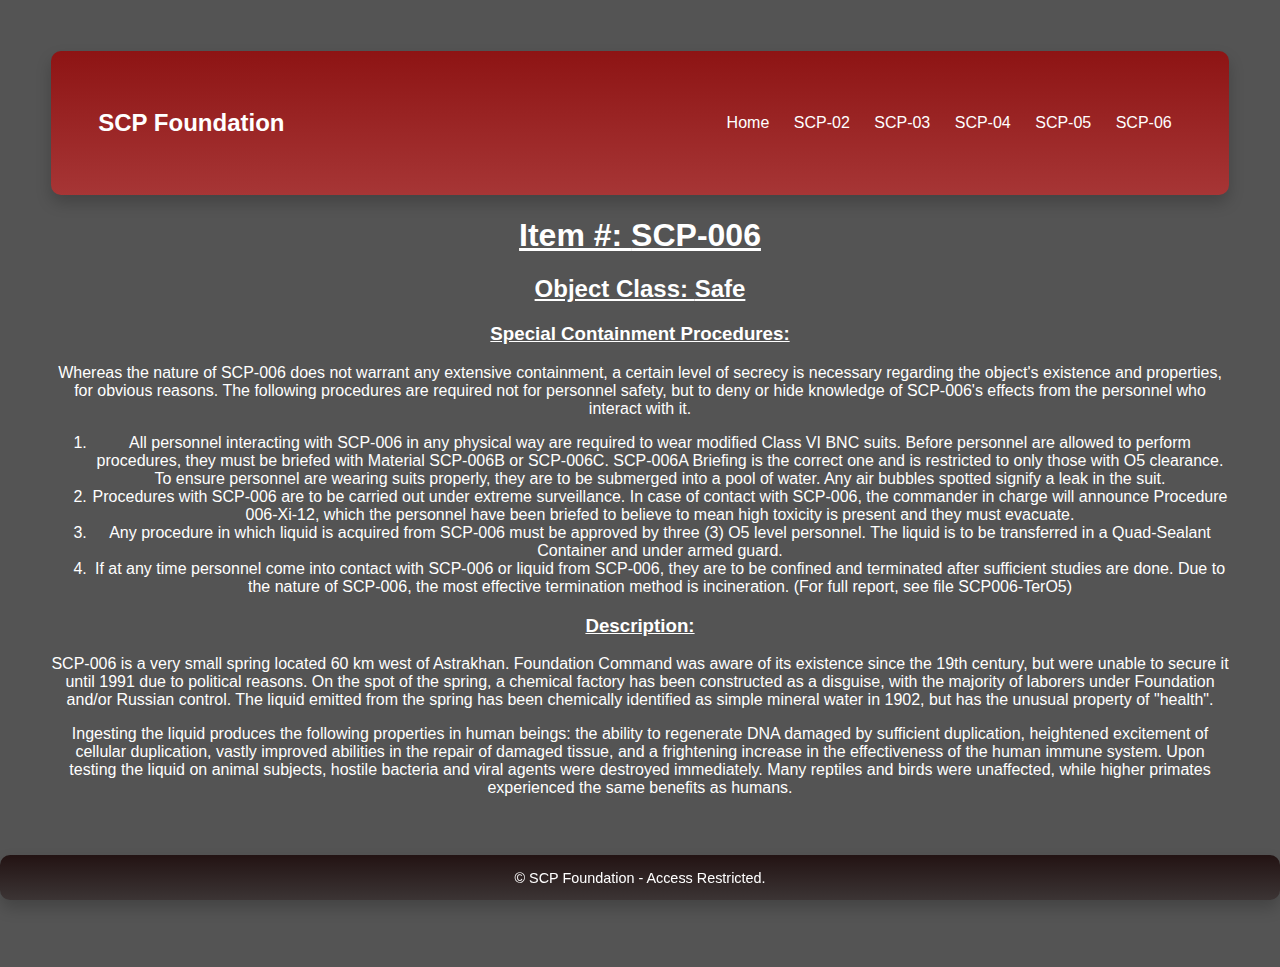
<file: scp-006.html>
<!DOCTYPE html>
<html lang="en">
<head>
    <meta charset="UTF-8">
    <meta name="viewport" content="width=device-width, initial-scale=1.0">
    <meta name="description" content="SCP-006">
    <title>SCP Foundation Subject Files Catalogue 006</title>
    <link rel="stylesheet" href="CSS_files/style.css">
    </head>
<body>

<header>
    <div class="logo">SCP Foundation</div>
    <nav>
        <ul>
            <li><a href="index.html">Home</a></li> 
            <li><a href="scp-002.html">SCP-02</a></li>
            <li><a href="scp-003.html">SCP-03</a></li>
            <li><a href="scp-004.html">SCP-04</a></li>
            <li><a href="scp-005.html">SCP-05</a></li>
            <li><a href="scp-006.html">SCP-06</a></li>
        </ul>
    </nav>
</header>

<main>
    <section>
        <h1><b>Item #: </b>SCP-006</h1>
        <h2><b>Object Class: </b>Safe</h2>
    </section>

    <section>
        <h3>Special Containment Procedures:</h3>
        <p>Whereas the nature of SCP-006 does not warrant any extensive containment, a certain level of secrecy is necessary regarding the object's existence and properties, for obvious reasons. The following procedures are required not for personnel safety, but to deny or hide knowledge of SCP-006's effects from the personnel who interact with it.</p>
        <ol>
            <li> All personnel interacting with SCP-006 in any physical way are required to wear modified Class VI BNC suits. Before personnel are allowed to perform procedures, they must be briefed with Material SCP-006B or SCP-006C. SCP-006A Briefing is the correct one and is restricted to only those with O5 clearance. To ensure personnel are wearing suits properly, they are to be submerged into a pool of water. Any air bubbles spotted signify a leak in the suit.</li>
            <li> Procedures with SCP-006 are to be carried out under extreme surveillance. In case of contact with SCP-006, the commander in charge will announce Procedure 006-Xi-12, which the personnel have been briefed to believe to mean high toxicity is present and they must evacuate.</li>
            <li> Any procedure in which liquid is acquired from SCP-006 must be approved by three (3) O5 level personnel. The liquid is to be transferred in a Quad-Sealant Container and under armed guard.</li>
            <li> If at any time personnel come into contact with SCP-006 or liquid from SCP-006, they are to be confined and terminated after sufficient studies are done. Due to the nature of SCP-006, the most effective termination method is incineration. (For full report, see file SCP006-TerO5)</li>
        </ol>
    </section>

    <section>
        <h3>Description:</h3>
        <p>SCP-006 is a very small spring located 60 km west of Astrakhan. Foundation Command was aware of its existence since the 19th century, but were unable to secure it until 1991 due to political reasons. On the spot of the spring, a chemical factory has been constructed as a disguise, with the majority of laborers under Foundation and/or Russian control. The liquid emitted from the spring has been chemically identified as simple mineral water in 1902, but has the unusual property of "health".</p>
        <p>Ingesting the liquid produces the following properties in human beings: the ability to regenerate DNA damaged by sufficient duplication, heightened excitement of cellular duplication, vastly improved abilities in the repair of damaged tissue, and a frightening increase in the effectiveness of the human immune system. Upon testing the liquid on animal subjects, hostile bacteria and viral agents were destroyed immediately. Many reptiles and birds were unaffected, while higher primates experienced the same benefits as humans.</p>
    </section>
</main>

<footer>
    <p>&copy; SCP Foundation - Access Restricted.</p>
</footer>
           
</body>
</html>
</file>
<file: CSS_files/style.css>
body {
    padding: 2%;
    text-align: center;
    font-family: Arial, Helvetica, sans-serif;
    background-color: rgb(84, 84, 84);
    color: rgb(255, 255, 255);
    margin: 2%; 
    margin-bottom: 10%;
}

header {
    background-color: rgb(252, 39, 39);
    display: flex;
    justify-content: space-between;
    align-items: center;
    padding: 4%;
    border-radius: 10px;
    background-image: linear-gradient(rgba(32, 1, 1, 0.5), rgba(82, 68, 68, 0.5));
    box-shadow:0px 8px 16px 0px rgba(0,0,0,0.2);
}

h1, h2, h3, h4 {
    text-decoration: underline;
}

.logo {
    font-size: 24px;
    font-weight: bold;
}

img {
    max-width: 100%;
    width: auto;
}

nav ul li {
    display: inline;
    margin: 10px;    
}

nav ul li a {
    color: white;
    text-decoration: none;
}

nav ul li a:focus {
    outline: 2px solid rgb(62, 62, 62);
}

footer {
    background-color: rgb(37, 37, 37);
    font-size: .9em;
    position: fixed;
    border-radius: 10px;
    left: 0; 
    bottom: 0;
    width: 100%;
    margin-top: 15%;
    background-image: linear-gradient(rgba(32, 1, 1, 0.5), rgba(82, 68, 68, 0.5));
    box-shadow: 0px 8px 16px 0px rgba(0,0,0,0.2);
}

@media only screen and (max-width: 794px) {
    nav ul {
        display: grid;
        flex-direction: column;
    }
    nav ul li {
        display: block;
        margin: 10px auto;
    }
}
</file>
